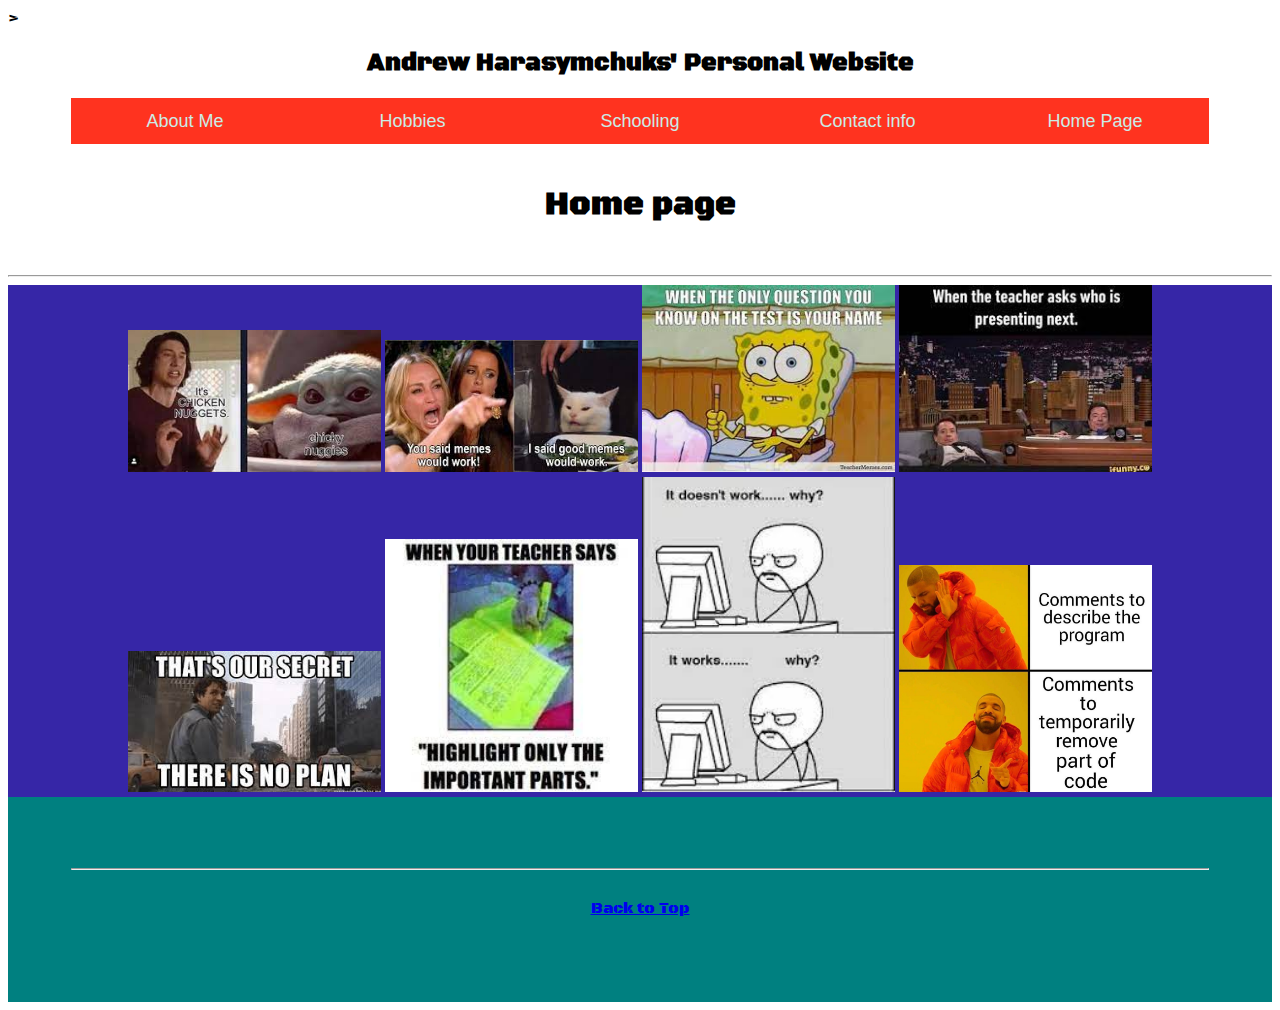
<file: index.html>
<!DOCTYPE html>
<html>

<head>
	<link rel="stylesheet" href="PersonalFinalCss.css">
	<title>Home Page</title>
</head>

<body>
	<header>
		<!--header of the website that goes on the top of every page-->>
		<nav>
			<h2>Andrew Harasymchuks' Personal Website</h2>
			<div class="nav">
				<ul class="nav">
					<li><a href="AboutMe.html">About Me</a></li>
					<li><a href="hobbies.html">Hobbies</a></li>
					<li><a href="Schooling.html">Schooling</a></li>
					<li><a href="ContactInfo.html">Contact info</a></li>
					<li><a href="index.html">Home Page</a></li>
				</ul>
			</div>
		</nav>
		<br>
		<div id="MainTitle">
			<h1>Home page</h1>
		</div>
		<br>
		<hr>
	</header>

	<body>
		<div id="MainBody">
			<div>
				<img width=20% src="Meme1.jpg">
				<img width=20% src="Meme2.jpg">
				<img width=20% src="Meme3.jpg">
				<img width=20% src="Meme4.jpg">
				<img width=20% src="Meme5.jpg">
				<img width=20% src="Meme6.jpg">
				<img width=20% src="Meme7.jpg">
				<img width=20% src="Meme8.jpg">
			</div>

		</div>
	</body>
	<footer>
		<hr>
		<br>
		<a href="AboutMe.html">Back to Top</a>
		<br>
		<br>
	</footer>
</body>

</html>
</file>
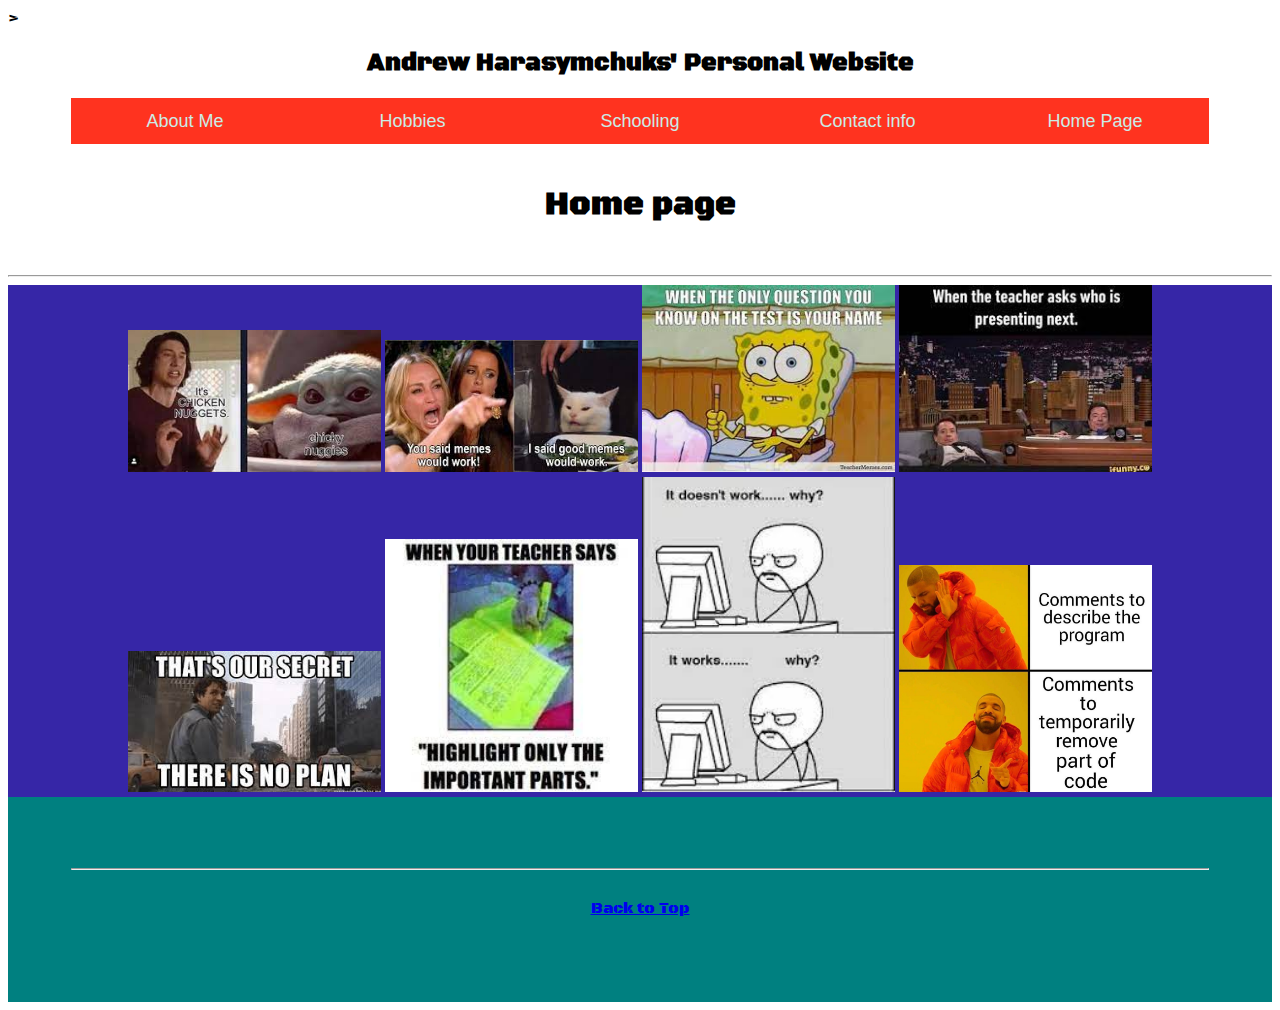
<file: Html/index.html>
<!DOCTYPE html>
<html>

<head>
	<link rel="stylesheet" href="../Css/PersonalFinalCss.css">
	<title>Home Page</title>
</head>

<body>
	<header>
		<!--header of the website that goes on the top of every page-->>
		<nav>
			<h2>Andrew Harasymchuks' Personal Website</h2>
			<div class="nav">
				<ul class="nav">
					<li><a href="AboutMe.html">About Me</a></li>
					<li><a href="hobbies.html">Hobbies</a></li>
					<li><a href="Schooling.html">Schooling</a></li>
					<li><a href="ContactInfo.html">Contact info</a></li>
					<li><a href="index.html">Home Page</a></li>
				</ul>
			</div>
		</nav>
		<br>
		<div id="MainTitle">
			<h1>Home page</h1>
		</div>
		<br>
		<hr>
	</header>

	<body>
		<div id="MainBody">
			<div>
				<img width=20% src="../images/Meme1.jpg">
				<img width=20% src="../images/Meme2.jpg">
				<img width=20% src="../images/Meme3.jpg">
				<img width=20% src="../images/Meme4.jpg">
				<img width=20% src="../images/Meme5.jpg">
				<img width=20% src="../images/Meme6.jpg">
				<img width=20% src="../images/Meme7.jpg">
				<img width=20% src="../images/Meme8.jpg">
			</div>

		</div>
	</body>
	<footer>
		<hr>
		<br>
		<a href="AboutMe.html">Back to Top</a>
		<br>
		<br>
	</footer>
</body>

</html>
</file>
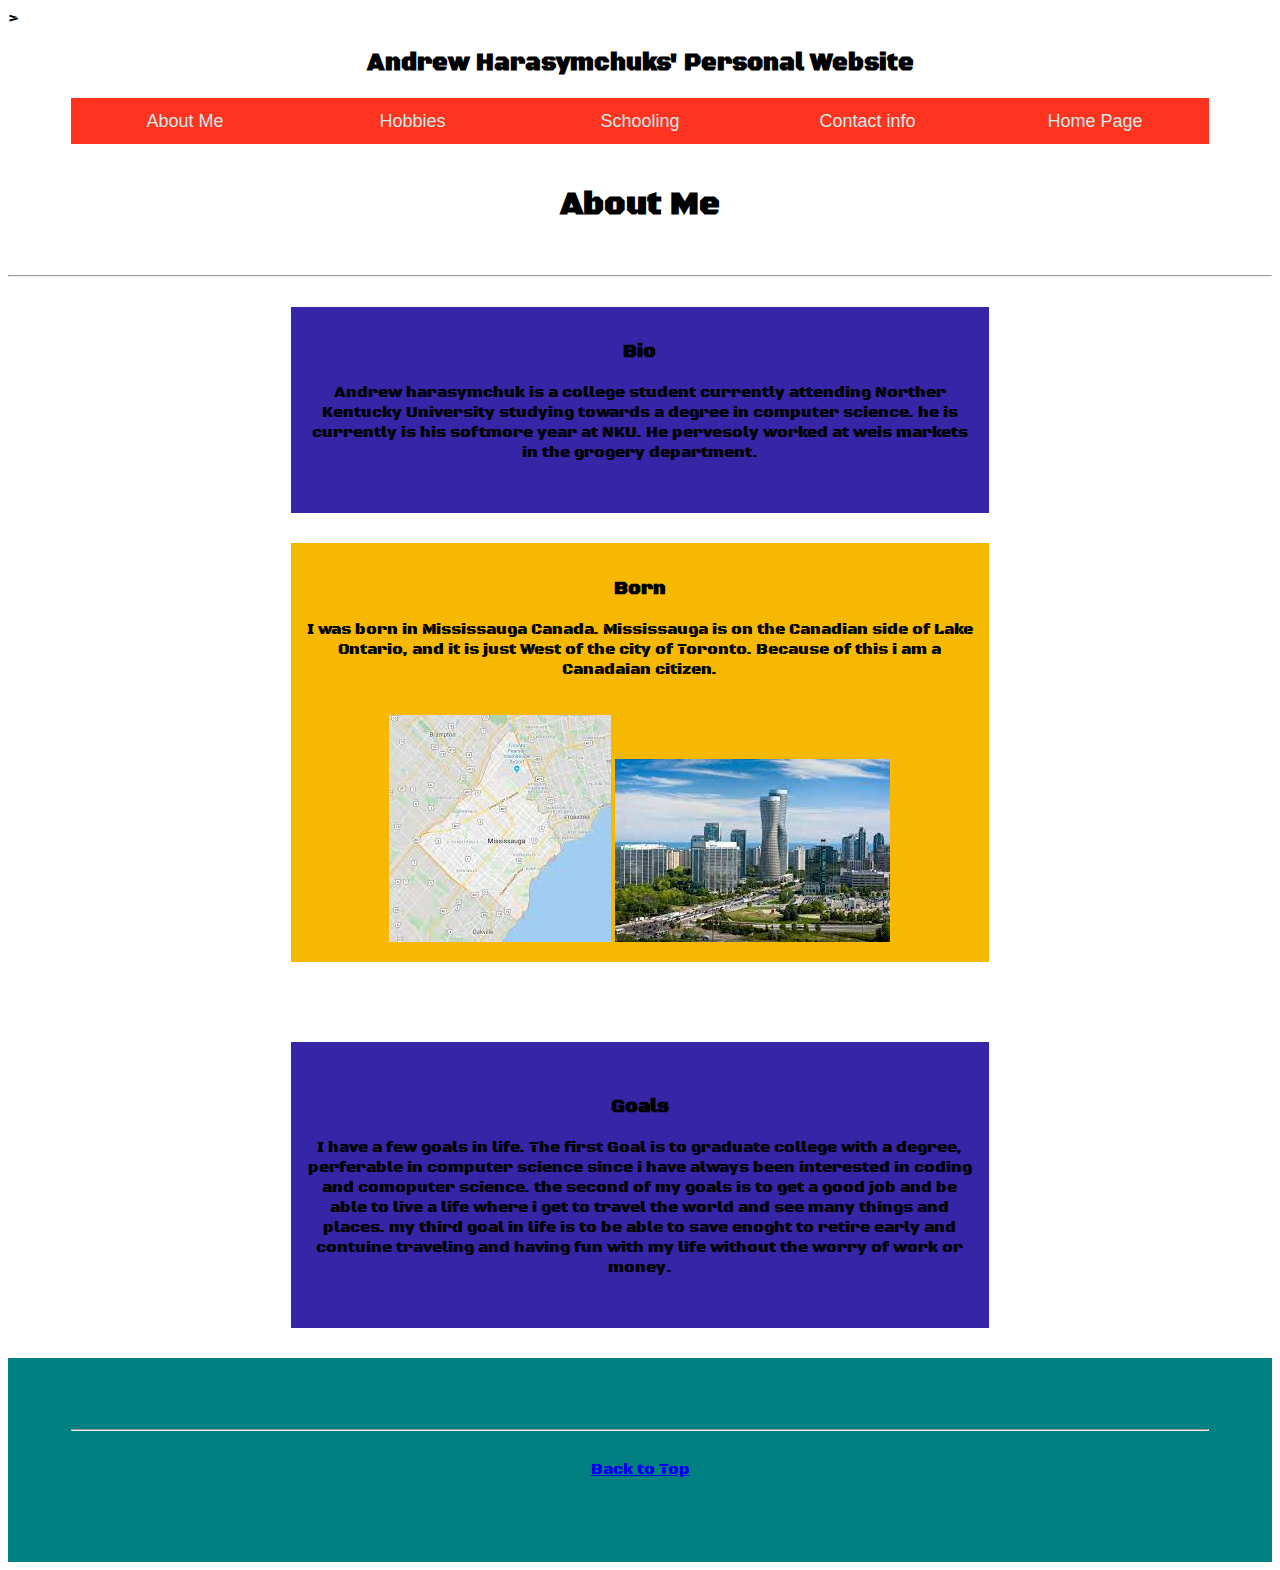
<file: AboutMe.html>
<!--DocTYPE html-->
<html>
	<head>
		<link rel="stylesheet" href="PersonalFinalCss.css">
		<title>About Me</title>
	</head>
	<body>
		<header>
			<!--header of the website that goes on the top of every page-->>
			<nav>
				<h2>Andrew Harasymchuks' Personal Website</h2>
				<div class="nav">
					<ul class="nav">
						<li><a href = "AboutMe.html">About Me</a></li>
						<li><a href = "hobbies.html">Hobbies</a></li>
						<li><a href = "Schooling.html">Schooling</a></li>
						<li><a href = "ContactInfo.html">Contact info</a></li>
						<li><a href = "index.html">Home Page</a></li>
					</ul>
				</div>
			</nav>
			<br>
			<div id="MainTitle">
			<h1>About Me</h1>
			</div>
			<br>
			<hr>
		</header>
		<div id="MainBody2">
			<!-- bio, born, goals-->
			<div id="subdiv2">
			<h3>Bio</h3>
			<p>Andrew harasymchuk is a college student currently attending Norther Kentucky University studying towards a degree in computer science. he is currently is his softmore year at NKU. He pervesoly worked at weis markets in the grogery department.</p>
			<br>
			</div>
			<div id="subdiv1">			
			<h3>Born</h3>
			<p>I was born in Mississauga Canada. Mississauga is on the Canadian side of Lake Ontario, and it is just West of the city of Toronto. Because of this i am a Canadaian citizen. </p>
            <br>
			<img  src= "[data-uri]"/>
			<img  src= "[data-uri]"/>
			<br>
			</div>
			<br>
			<div id="subdiv2">
			<br>
			<h3> Goals</h3>
			<p>I have a few goals in life. The first Goal is to graduate college with a degree, perferable in computer science since i have always been interested in coding and comoputer science. the second of my goals is to get a good job and be able to live a life where i get to travel the world and see many things and places. my third goal in life is to be able to save enoght to retire early and contuine traveling and having fun with my life without the worry of work or money.</p>
			<br>
			</div>
		</div>
		<footer>
			<hr>
			<br>
			<a href = "AboutMe.html">Back to Top</a>
			<br>
			<br>
		</footer>
	</body>
</html>
</file>
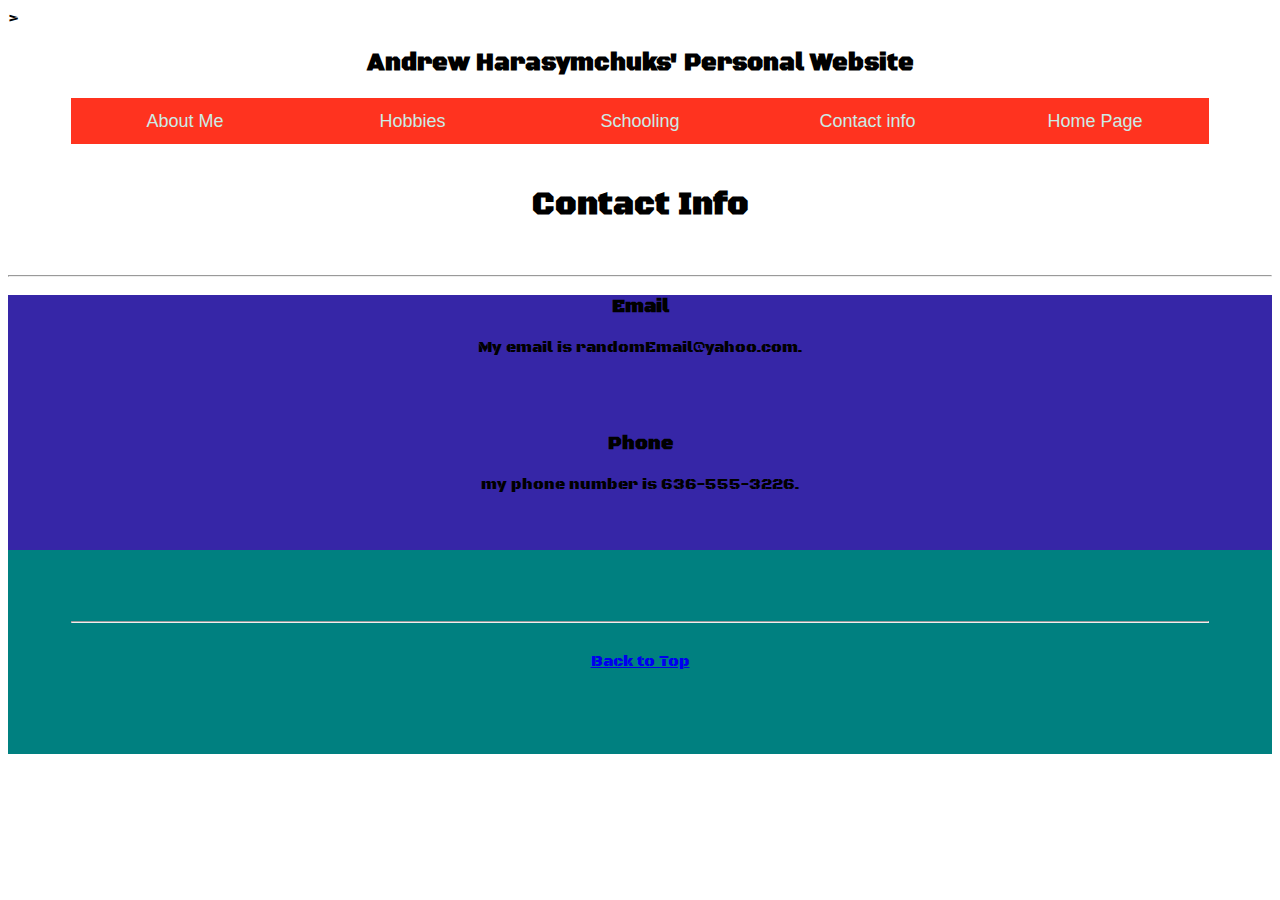
<file: ContactInfo.html>
<!--DocTYPE html-->
<html>
	<head>
		<link rel="stylesheet" href="PersonalFinalCss.css">
		<title>Contact Info</title>
	</head>
	<body>
		<header>
			<!--header of the website that goes on the top of every page-->>
			<nav>
				<h2>Andrew Harasymchuks' Personal Website</h2>
				<div class="nav">
					<ul class="nav">
						<li><a href = "AboutMe.html">About Me</a></li>
						<li><a href = "hobbies.html">Hobbies</a></li>
						<li><a href = "Schooling.html">Schooling</a></li>
						<li><a href = "ContactInfo.html">Contact info</a></li>
						<li><a href = "index.html">Home Page</a></li>
					</ul>
				</div>
			</nav>
			<br>
			<div id="MainTitle">
			<h1>Contact Info</h1>
			</div>
			<br>
			<hr>
		</header>
		<div id="MainBody">
			<!-- email, phone, idk-->
			<h3>Email</h3>
			<p>My email is randomEmail@yahoo.com.</p>
			<br>
			<br>
			<h3>Phone</h3>
			<p>my phone number is 636-555-3226.</p> 
            <br>
			<br>
		</div>
		<footer>
			<hr>
			<br>
			<a href = "ContactInfo.html">Back to Top</a>
			<br>
			<br>
		</footer>
	</body>
</html>
</file>
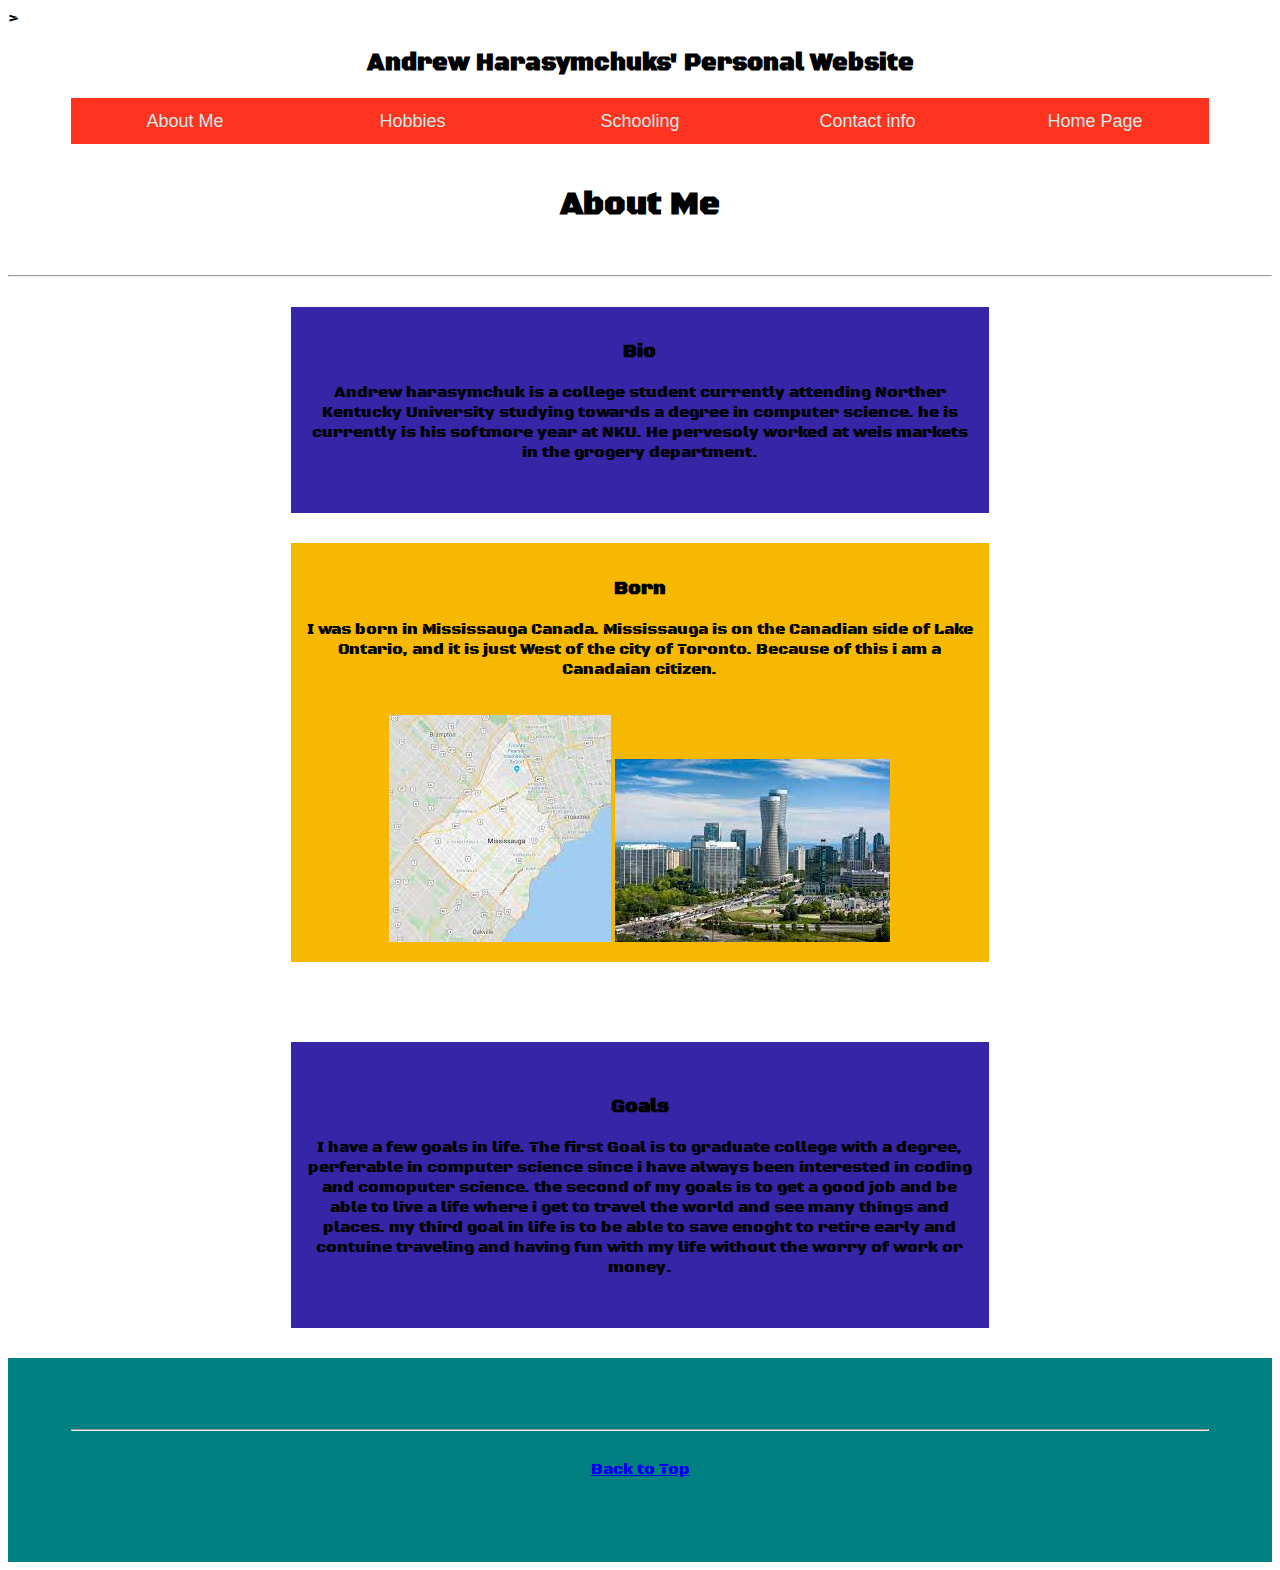
<file: Html/AboutMe.html>
<!--DocTYPE html-->
<html>
	<head>
		<link rel="stylesheet" href="../Css/PersonalFinalCss.css">
		<title>About Me</title>
	</head>
	<body>
		<header>
			<!--header of the website that goes on the top of every page-->>
			<nav>
				<h2>Andrew Harasymchuks' Personal Website</h2>
				<div class="nav">
					<ul class="nav">
						<li><a href = "AboutMe.html">About Me</a></li>
						<li><a href = "hobbies.html">Hobbies</a></li>
						<li><a href = "Schooling.html">Schooling</a></li>
						<li><a href = "ContactInfo.html">Contact info</a></li>
						<li><a href = "index.html">Home Page</a></li>
					</ul>
				</div>
			</nav>
			<br>
			<div id="MainTitle">
			<h1>About Me</h1>
			</div>
			<br>
			<hr>
		</header>
		<div id="MainBody2">
			<!-- bio, born, goals-->
			<div id="subdiv2">
			<h3>Bio</h3>
			<p>Andrew harasymchuk is a college student currently attending Norther Kentucky University studying towards a degree in computer science. he is currently is his softmore year at NKU. He pervesoly worked at weis markets in the grogery department.</p>
			<br>
			</div>
			<div id="subdiv1">			
			<h3>Born</h3>
			<p>I was born in Mississauga Canada. Mississauga is on the Canadian side of Lake Ontario, and it is just West of the city of Toronto. Because of this i am a Canadaian citizen. </p>
            <br>
			<img  src= "[data-uri]"/>
			<img  src= "[data-uri]"/>
			<br>
			</div>
			<br>
			<div id="subdiv2">
			<br>
			<h3> Goals</h3>
			<p>I have a few goals in life. The first Goal is to graduate college with a degree, perferable in computer science since i have always been interested in coding and comoputer science. the second of my goals is to get a good job and be able to live a life where i get to travel the world and see many things and places. my third goal in life is to be able to save enoght to retire early and contuine traveling and having fun with my life without the worry of work or money.</p>
			<br>
			</div>
		</div>
		<footer>
			<hr>
			<br>
			<a href = "AboutMe.html">Back to Top</a>
			<br>
			<br>
		</footer>
	</body>
</html>
</file>
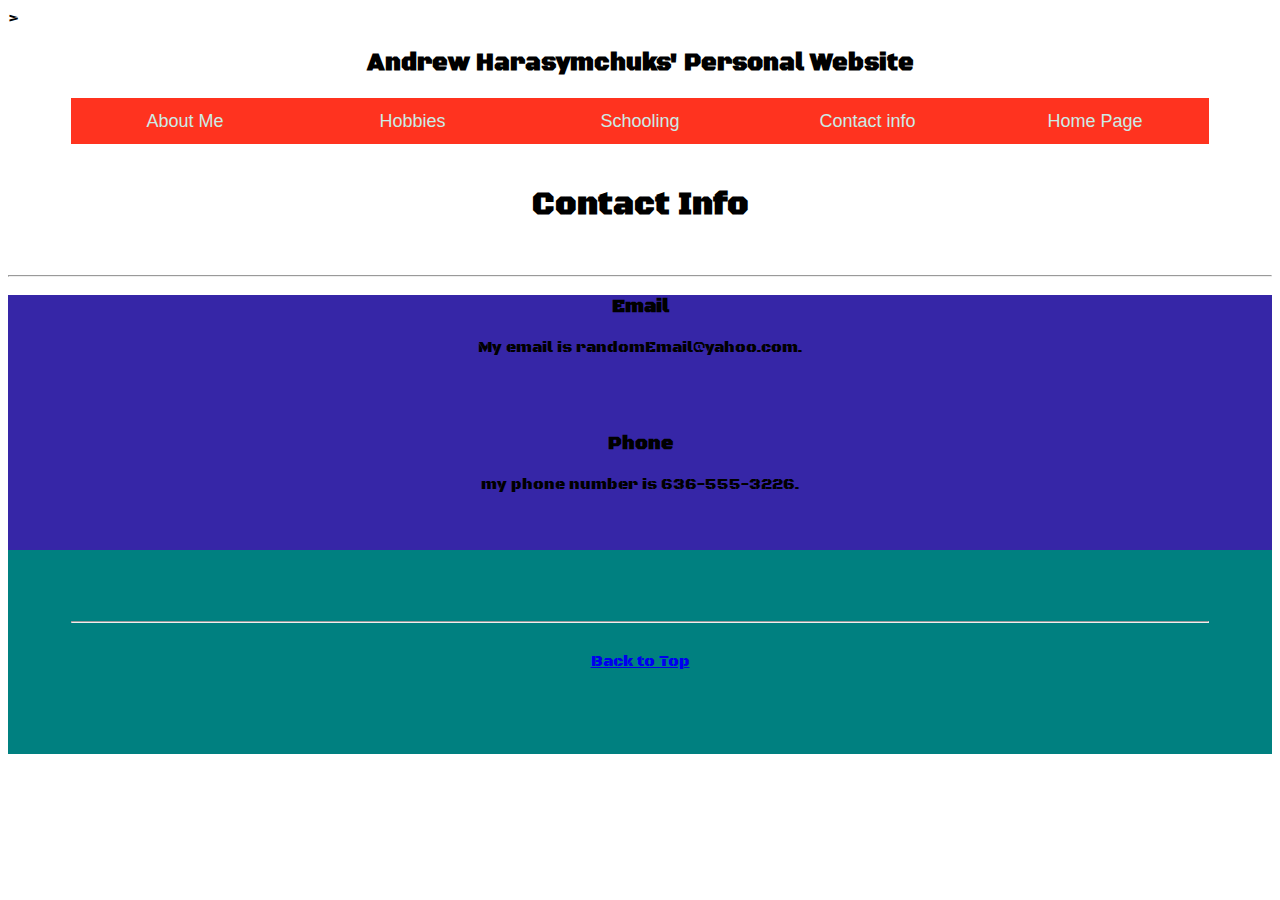
<file: Html/ContactInfo.html>
<!--DocTYPE html-->
<html>
	<head>
		<link rel="stylesheet" href="../Css/PersonalFinalCss.css">
		<title>Contact Info</title>
	</head>
	<body>
		<header>
			<!--header of the website that goes on the top of every page-->>
			<nav>
				<h2>Andrew Harasymchuks' Personal Website</h2>
				<div class="nav">
					<ul class="nav">
						<li><a href = "AboutMe.html">About Me</a></li>
						<li><a href = "hobbies.html">Hobbies</a></li>
						<li><a href = "Schooling.html">Schooling</a></li>
						<li><a href = "ContactInfo.html">Contact info</a></li>
						<li><a href = "index.html">Home Page</a></li>
					</ul>
				</div>
			</nav>
			<br>
			<div id="MainTitle">
			<h1>Contact Info</h1>
			</div>
			<br>
			<hr>
		</header>
		<div id="MainBody">
			<!-- email, phone, idk-->
			<h3>Email</h3>
			<p>My email is randomEmail@yahoo.com.</p>
			<br>
			<br>
			<h3>Phone</h3>
			<p>my phone number is 636-555-3226.</p> 
            <br>
			<br>
		</div>
		<footer>
			<hr>
			<br>
			<a href = "ContactInfo.html">Back to Top</a>
			<br>
			<br>
		</footer>
	</body>
</html>
</file>
<file: PersonalFinalCss.css>
@import url('https://fonts.googleapis.com/css2?family=Black+Ops+One&display=swap');
            body{
				font-family: 'Black Ops One', cursive;
			}
			nav{
				text-align: center;
			}
			footer {
				text-align: center
			}

div.nav{
    width:90%;
     margin: auto;
 }
ul.nav {
    margin:0;
    padding:0;
    list-style:none;
    height:46px; line-height:36px;
    background:#FF331F; /* you can change the backgorund color here. */
    font-family:'Gill Sans', 'Gill Sans MT', Calibri, 'Trebuchet MS', sans-serif;
    font-size:18px;
}
input.radio {
    margin-left: auto;
}
ul.nav li {
    width:20%;
	text-align:center;
    height:46px;
    float:left;
	
}
ul.nav a {
    margin-top: 5px;
    display:block;
    color:#ccece6;
    text-decoration:none;
}
ul.nav a:hover,
ul.nav li.current a {
    background:#F7B801;
}
body{
    background-image: url('https://images.fineartamerica.com/images-medium-large-5/toronto-skyline-thomas-kurmeier.jpg');
    background-repeat: no-repeat;
    background-attachment: fixed;
    background-size: cover;
}
title{
    background-Color:#985F6F;
}
#MainTitle{
    text-align:center;
}
#MainBody{
    background-color:#3626A7;
    text-align:center;
}
#MainBody2{
    text-align:center;
    width:60%;
    margin:auto;
}

#outside{
    padding-left:10%;
    padding-right:10%;
}

#subdiv1{
    background-color: #F7B801;
    padding:15px;
    margin:30px;
}
#subdiv2{
    background-color: #3626A7;
    padding:15px;
    margin:30px;
}
#subdiv1L{
    display: flex;
    background-color: #F7B801;
    padding:15px;
    margin:30px;
    width:70%;
}
#subdiv2R{
    display:flex;
    float:right;
    background-color: #3626A7;
    padding:15px;
    margin:30px;
    width:70%;
}
#subdivsmall{

}
footer{
    background-color:teal;
    padding:5%;
}
</file>
<file: Css/PersonalFinalCss.css>
@import url('https://fonts.googleapis.com/css2?family=Black+Ops+One&display=swap');
            body{
				font-family: 'Black Ops One', cursive;
			}
			nav{
				text-align: center;
			}
			footer {
				text-align: center
			}

div.nav{
    width:90%;
     margin: auto;
 }
ul.nav {
    margin:0;
    padding:0;
    list-style:none;
    height:46px; line-height:36px;
    background:#FF331F; /* you can change the backgorund color here. */
    font-family:'Gill Sans', 'Gill Sans MT', Calibri, 'Trebuchet MS', sans-serif;
    font-size:18px;
}
input.radio {
    margin-left: auto;
}
ul.nav li {
    width:20%;
	text-align:center;
    height:46px;
    float:left;
	
}
ul.nav a {
    margin-top: 5px;
    display:block;
    color:#ccece6;
    text-decoration:none;
}
ul.nav a:hover,
ul.nav li.current a {
    background:#F7B801;
}
body{
    background-image: url('https://images.fineartamerica.com/images-medium-large-5/toronto-skyline-thomas-kurmeier.jpg');
    background-repeat: no-repeat;
    background-attachment: fixed;
    background-size: cover;
}
title{
    background-Color:#985F6F;
}
#MainTitle{
    text-align:center;
}
#MainBody{
    background-color:#3626A7;
    text-align:center;
}
#MainBody2{
    text-align:center;
    width:60%;
    margin:auto;
}

#outside{
    padding-left:10%;
    padding-right:10%;
}

#subdiv1{
    background-color: #F7B801;
    padding:15px;
    margin:30px;
}
#subdiv2{
    background-color: #3626A7;
    padding:15px;
    margin:30px;
}
#subdiv1L{
    display: flex;
    background-color: #F7B801;
    padding:15px;
    margin:30px;
    width:70%;
}
#subdiv2R{
    display:flex;
    float:right;
    background-color: #3626A7;
    padding:15px;
    margin:30px;
    width:70%;
}
#subdivsmall{

}
footer{
    background-color:teal;
    padding:5%;
}
</file>
